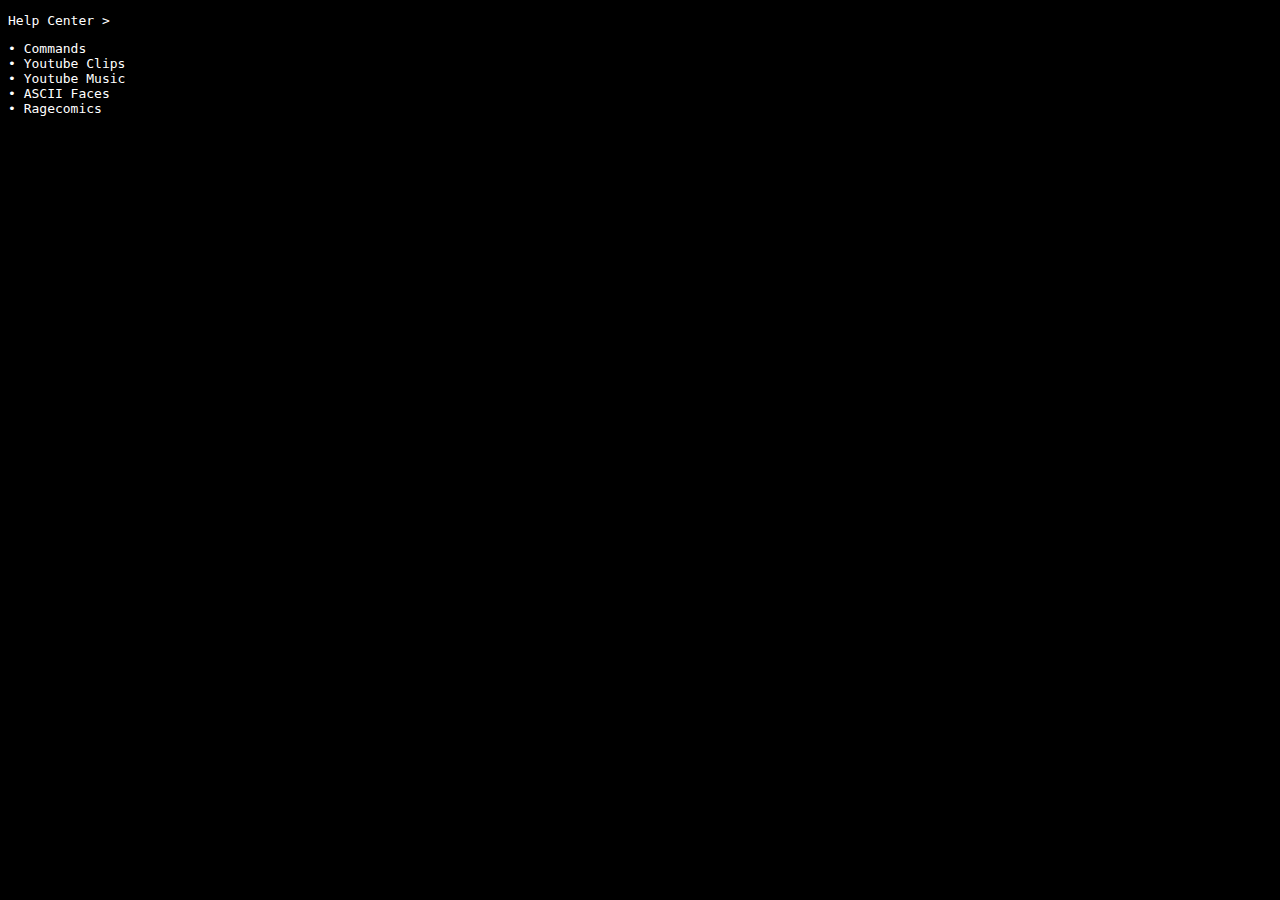
<file: index.html>
<!DOCTYPE html>
<html lang="en-us">
  <head>
    <meta charset="UTF-8">
    <title>K8™</title>
    <link rel="stylesheet" type="text/css" href="stylesheets/clean.css">
  </head>
  <body>
    <p>Help Center ></p>
    <p>
      <a href="cm.html">• Commands</a><br>
      <a href="yc.html">• Youtube Clips</a><br>
      <a href="ym.html">• Youtube Music</a><br>
      <a href="af.html">• ASCII Faces</a><br>
      <a href="rc.html">• Ragecomics</a><br>
    </p>
  </body>
</html>
</file>
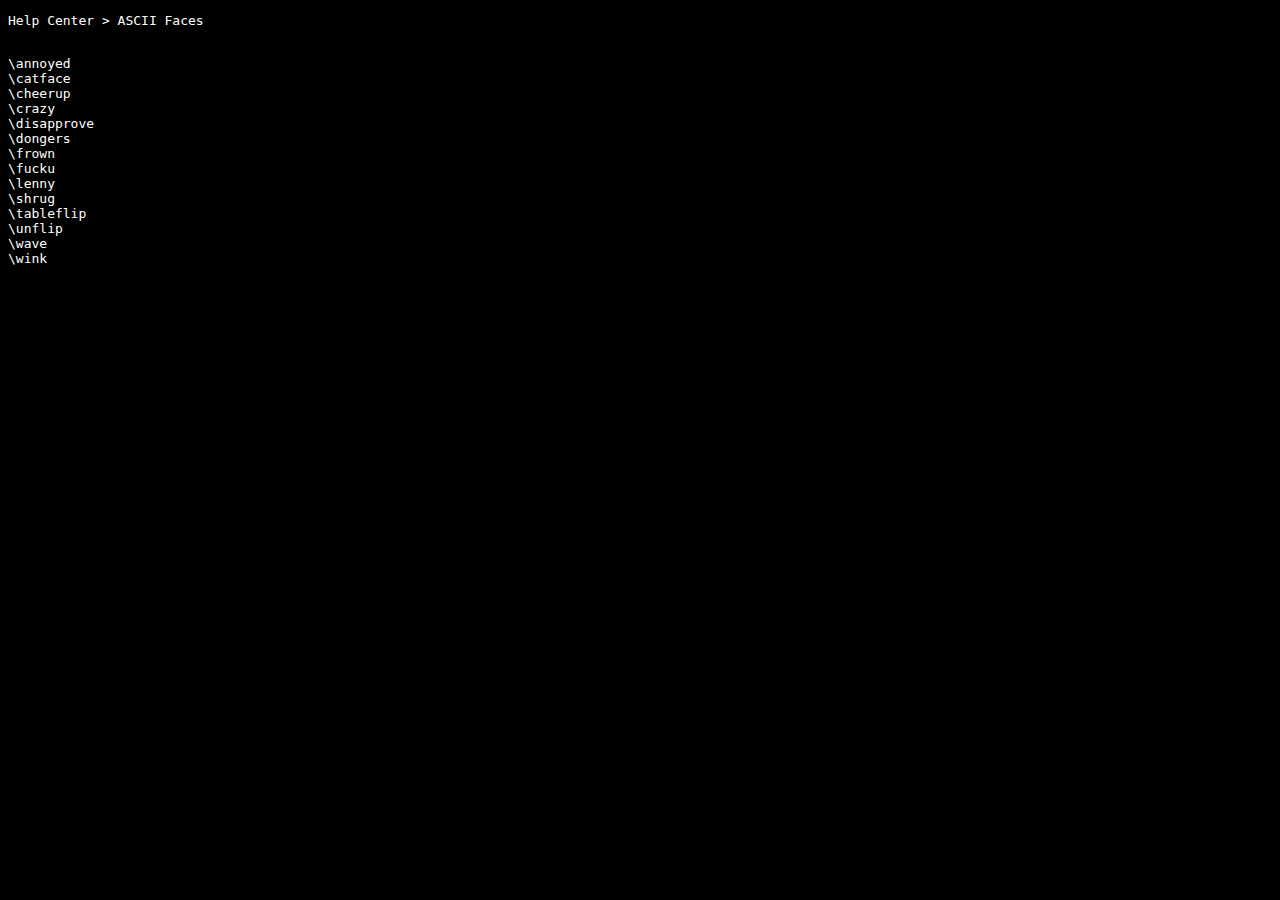
<file: ac.html>
<!DOCTYPE html>
<html lang="en-us">
<head>
<meta charset="UTF-8">
<title>K8™</title>
<link rel="stylesheet" type="text/css" href="stylesheets/clean.css">
</head>
<body>
<p><a href="https://geulach.github.io/K8/">Help Center</a> > ASCII Faces</p>
<p class="list">
\annoyed
\catface
\cheerup
\crazy
\disapprove
\dongers
\frown
\fucku
\lenny
\shrug
\tableflip
\unflip
\wave
\wink
</p></body></html>
</file>
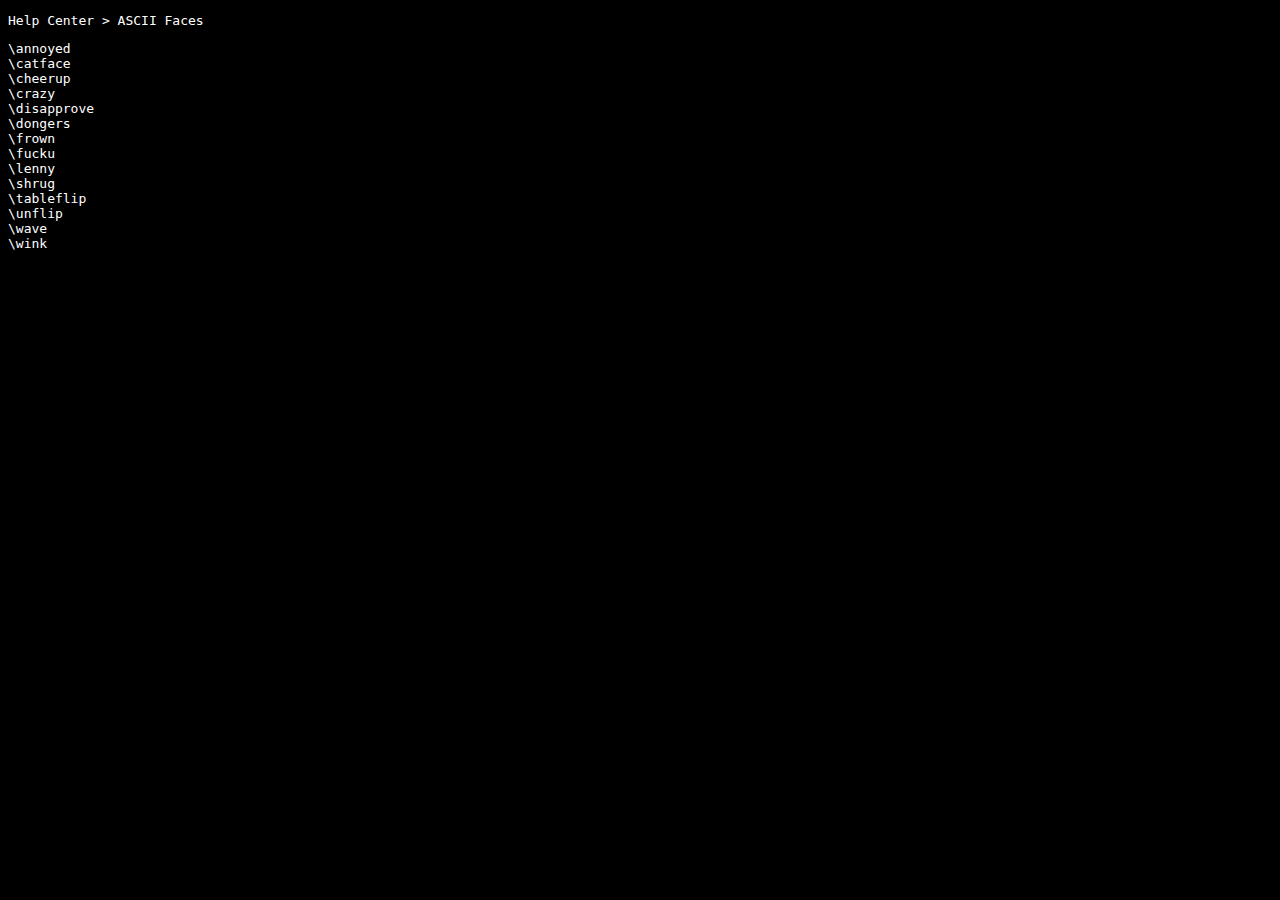
<file: af.html>
<!DOCTYPE html>
<html lang="en-us">
<head>
<meta charset="UTF-8">
<title>K8™</title>
<link rel="stylesheet" type="text/css" href="stylesheets/clean.css">
</head>
<body>
<p><a href="https://geulach.github.io/K8/">Help Center</a> > ASCII Faces</p>
<p class="list">\annoyed
\catface
\cheerup
\crazy
\disapprove
\dongers
\frown
\fucku
\lenny
\shrug
\tableflip
\unflip
\wave
\wink
</p></body></html>
</file>
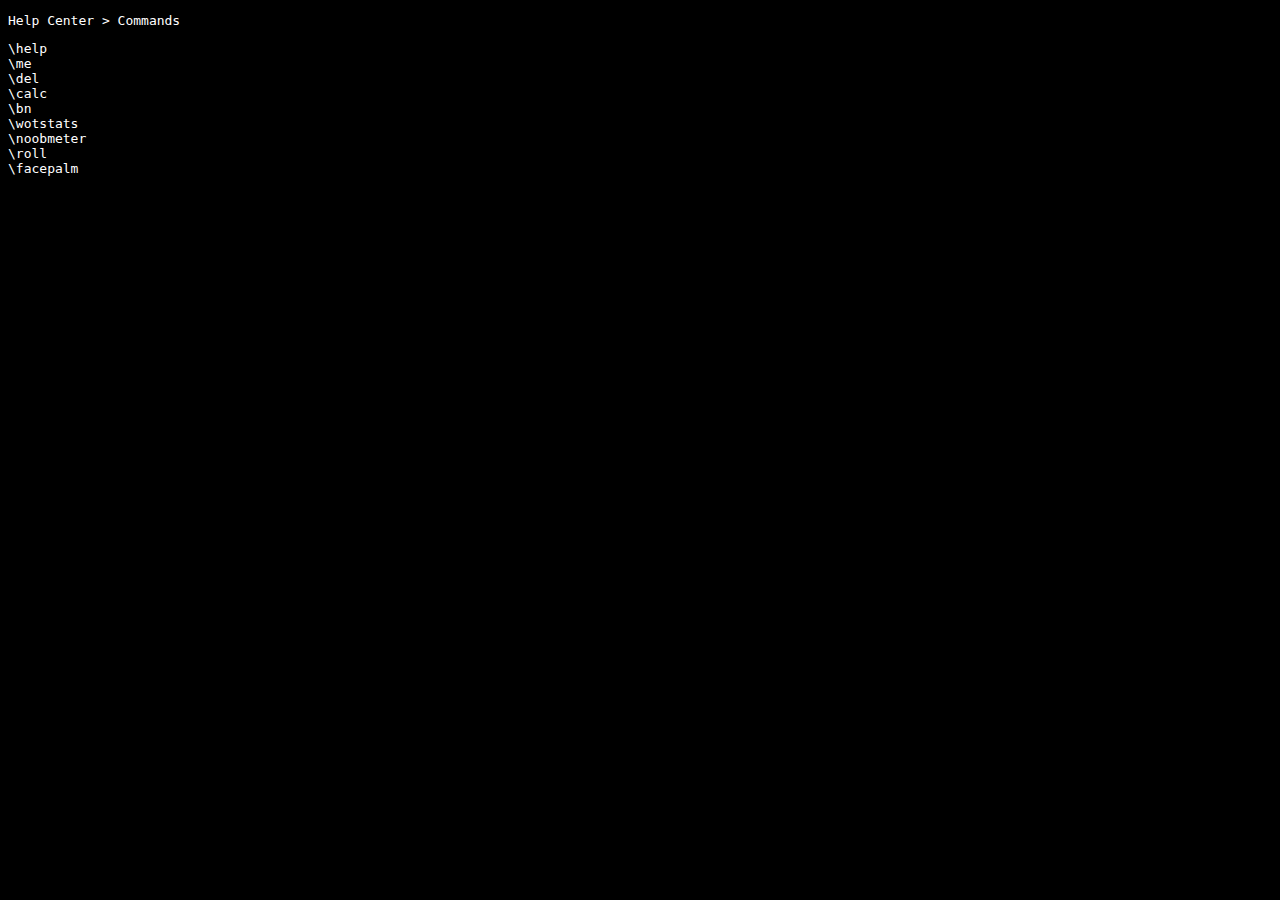
<file: cm.html>
<!DOCTYPE html>
<html lang="en-us">
<head>
<meta charset="UTF-8">
<title>K8™</title>
<link rel="stylesheet" type="text/css" href="stylesheets/clean.css">
</head>
<body>
<p><a href="https://geulach.github.io/K8/">Help Center</a> > Commands</p>
<p class="list">\help
\me
\del
\calc
\bn
\wotstats
\noobmeter
\roll
\facepalm
</p></body></html>
</file>
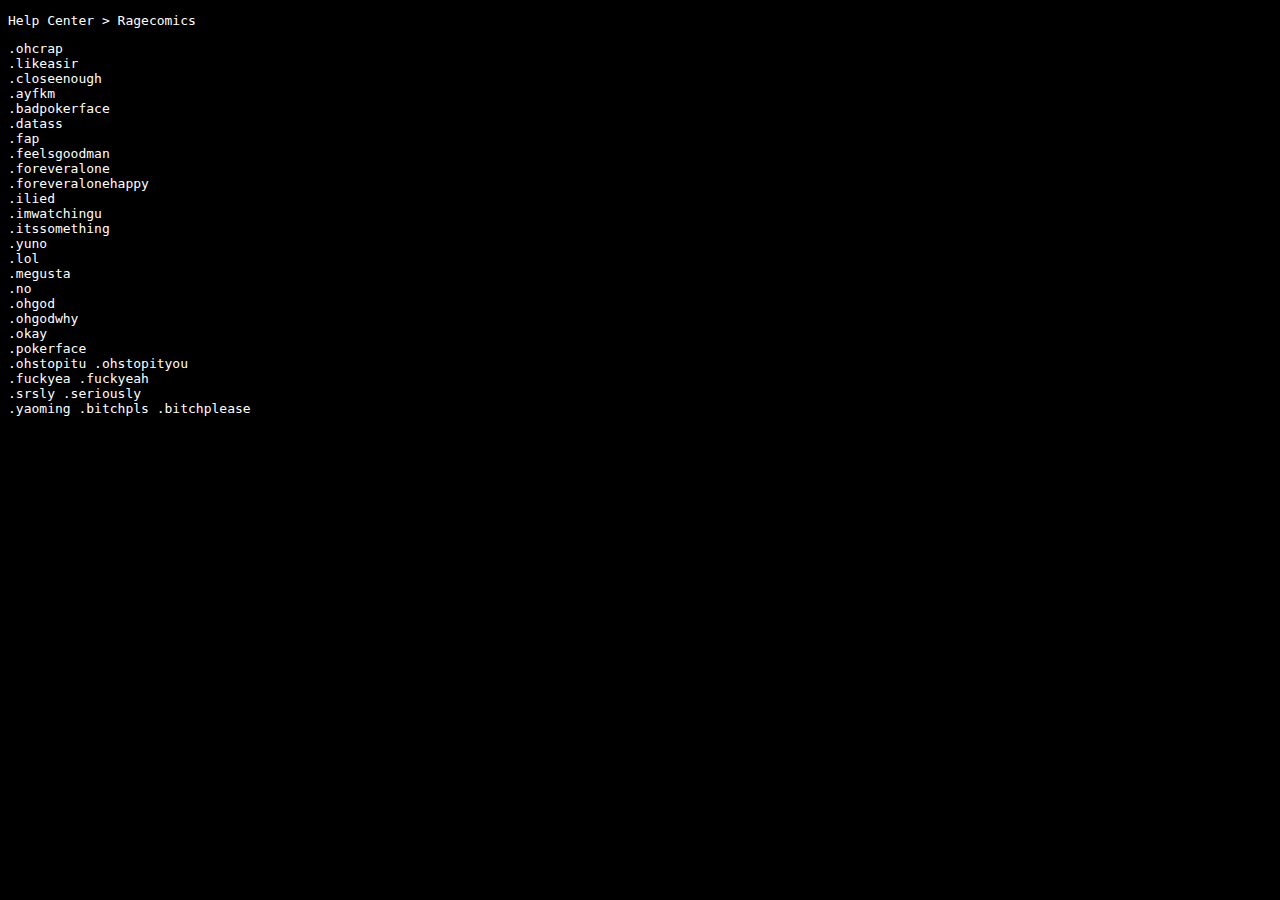
<file: rc.html>
<!DOCTYPE html>
<html lang="en-us">
<head>
<meta charset="UTF-8">
<title>K8™</title>
<link rel="stylesheet" type="text/css" href="stylesheets/clean.css">
</head>
<body>
<p><a href="https://geulach.github.io/K8/">Help Center</a> > Ragecomics</p>
<p class="list">.ohcrap
.likeasir
.closeenough
.ayfkm
.badpokerface
.datass
.fap
.feelsgoodman
.foreveralone
.foreveralonehappy
.ilied
.imwatchingu
.itssomething
.yuno
.lol
.megusta
.no
.ohgod
.ohgodwhy
.okay
.pokerface
.ohstopitu .ohstopityou
.fuckyea .fuckyeah
.srsly .seriously
.yaoming .bitchpls .bitchplease
</p></body></html>
</file>
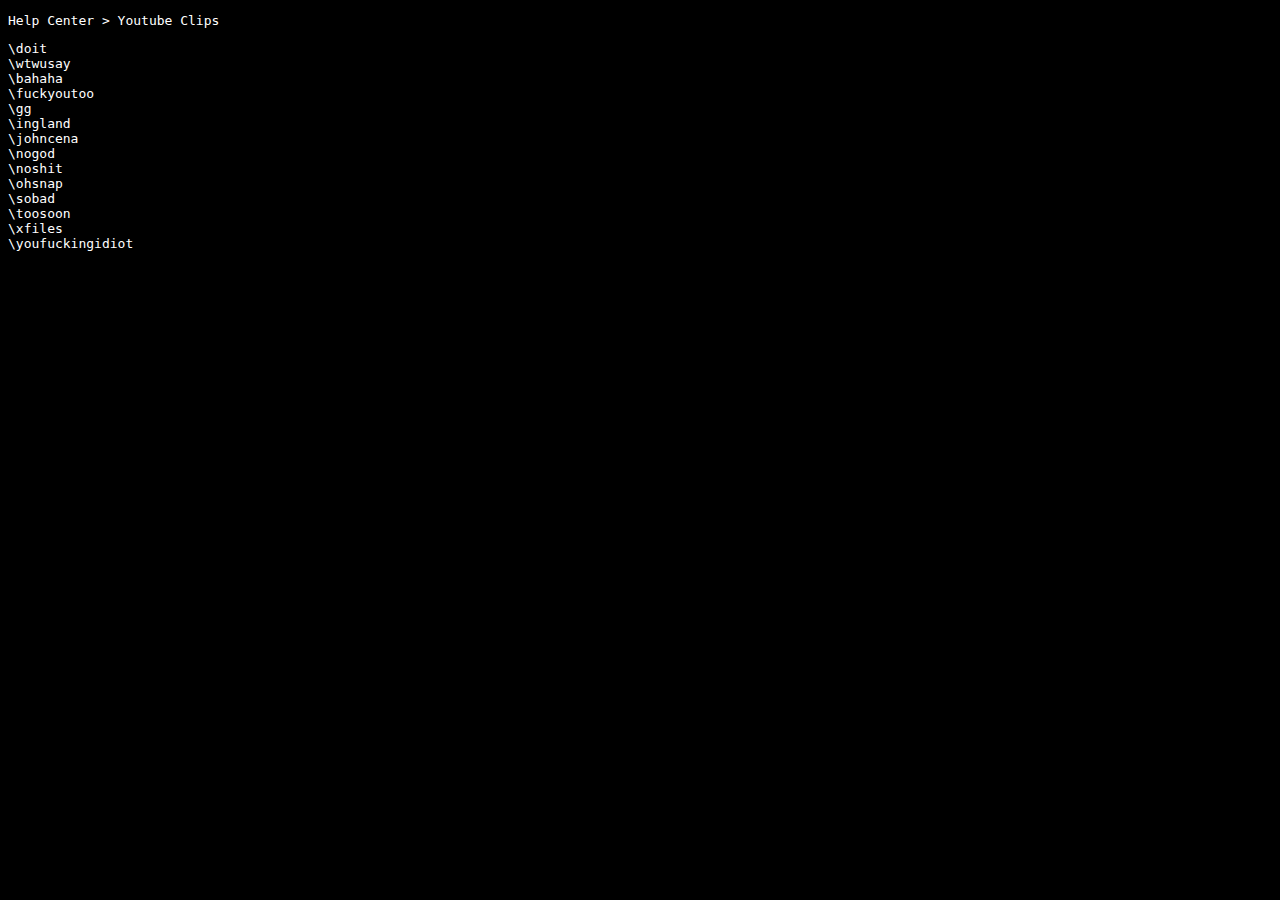
<file: yc.html>
<!DOCTYPE html>
<html lang="en-us">
<head>
<meta charset="UTF-8">
<title>K8™</title>
<link rel="stylesheet" type="text/css" href="stylesheets/clean.css">
</head>
<body>
<p><a href="https://geulach.github.io/K8/">Help Center</a> > Youtube Clips</p>
<p class="list">\doit
\wtwusay
\bahaha
\fuckyoutoo
\gg
\ingland
\johncena
\nogod
\noshit
\ohsnap
\sobad
\toosoon
\xfiles
\youfuckingidiot
</p></body></html>
</file>
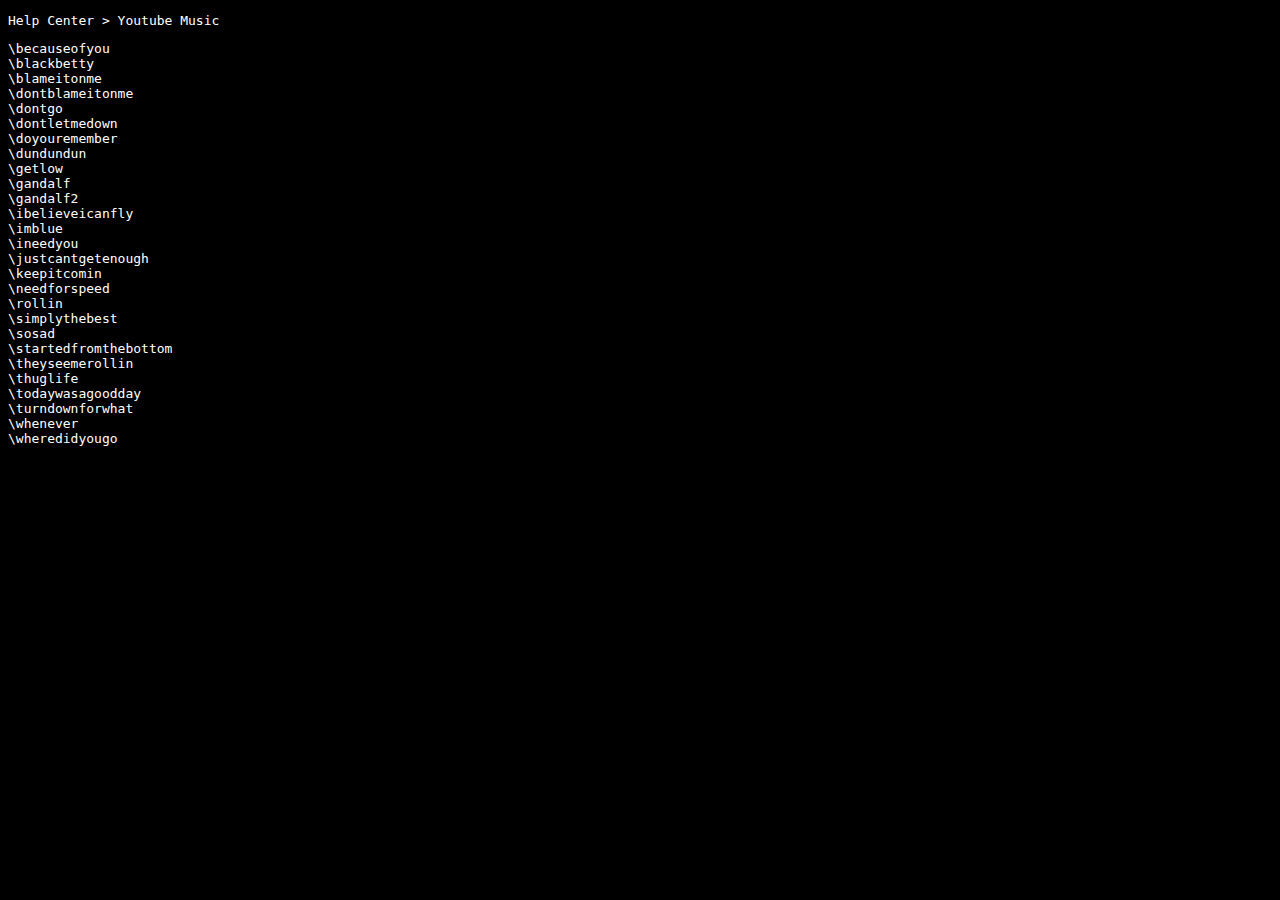
<file: ym.html>
<!DOCTYPE html>
<html lang="en-us">
<head>
<meta charset="UTF-8">
<title>K8™</title>
<link rel="stylesheet" type="text/css" href="stylesheets/clean.css">
</head>
<body>
<p><a href="https://geulach.github.io/K8/">Help Center</a> > Youtube Music</p>
<p class="list">\becauseofyou
\blackbetty
\blameitonme
\dontblameitonme
\dontgo
\dontletmedown
\doyouremember
\dundundun
\getlow
\gandalf
\gandalf2
\ibelieveicanfly
\imblue
\ineedyou
\justcantgetenough
\keepitcomin
\needforspeed
\rollin
\simplythebest
\sosad
\startedfromthebottom
\theyseemerollin
\thuglife
\todaywasagoodday
\turndownforwhat
\whenever
\wheredidyougo
</p></body></html>
</file>
<file: stylesheets/clean.css>
body {background-color:black;}
p {font-family:monospace;color:white;}
a:link    {color:white; cursor:pointer; background-color:transparent; text-decoration:none;}
a:visited {color:white; cursor:pointer; background-color:transparent; text-decoration:none;}
a:hover   {color:red; cursor:pointer; background-color:transparent; text-decoration:none;}
a:active  {color:white; cursor:pointer; background-color:transparent; text-decoration:none;}
.list {white-space:pre-wrap;}
</file>
